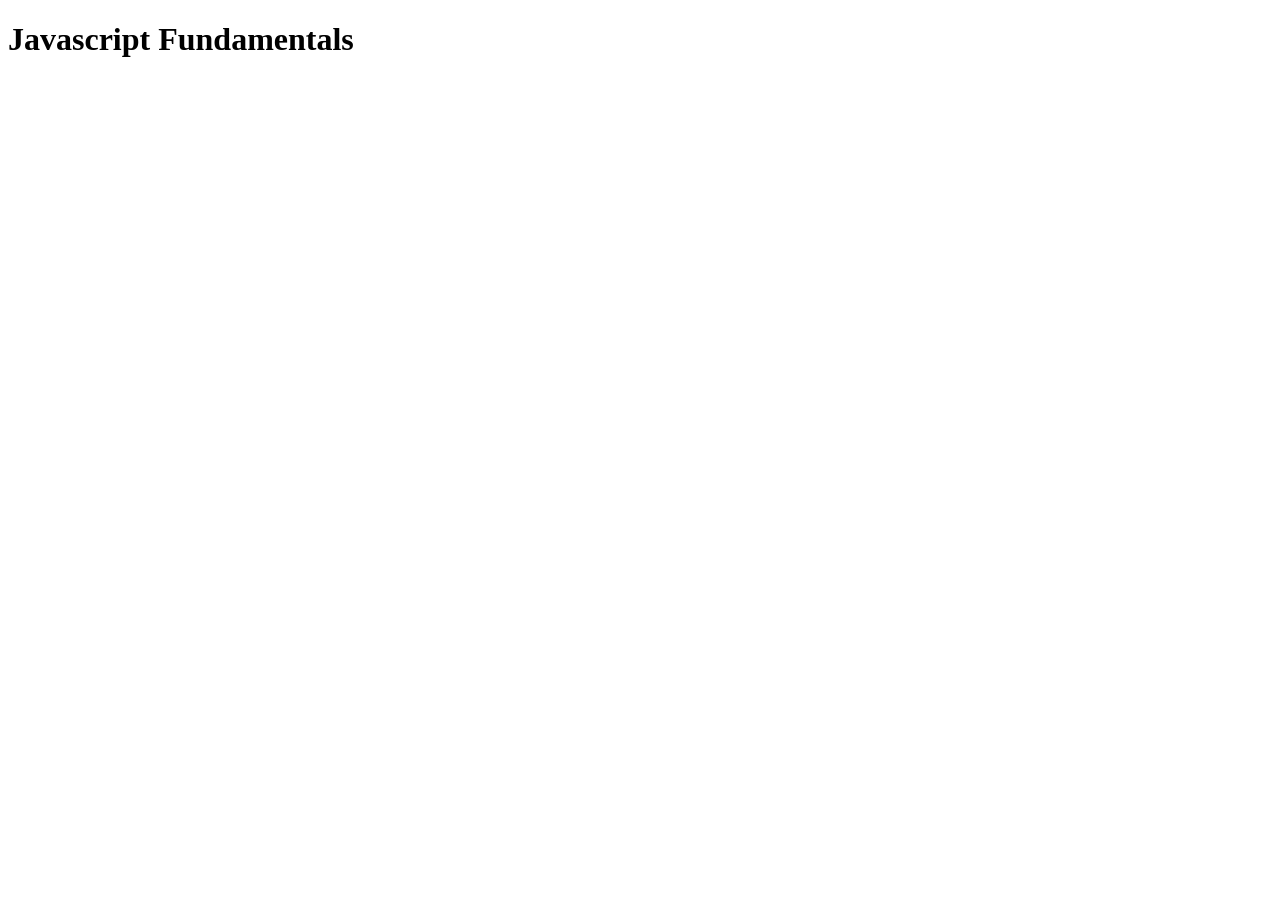
<file: index.html>
<!doctype html>
<html lang="en">
  <head>
    <meta charset="UTF-8" />
    <meta name="viewport" content="width=device-width, initial-scale=1.0" />
    <title>Variables</title>
  </head>
  <body>
    <h1>Javascript Fundamentals</h1>
    <script src="./scripts/variables.js"></script>
  </body>
</html>
</file>
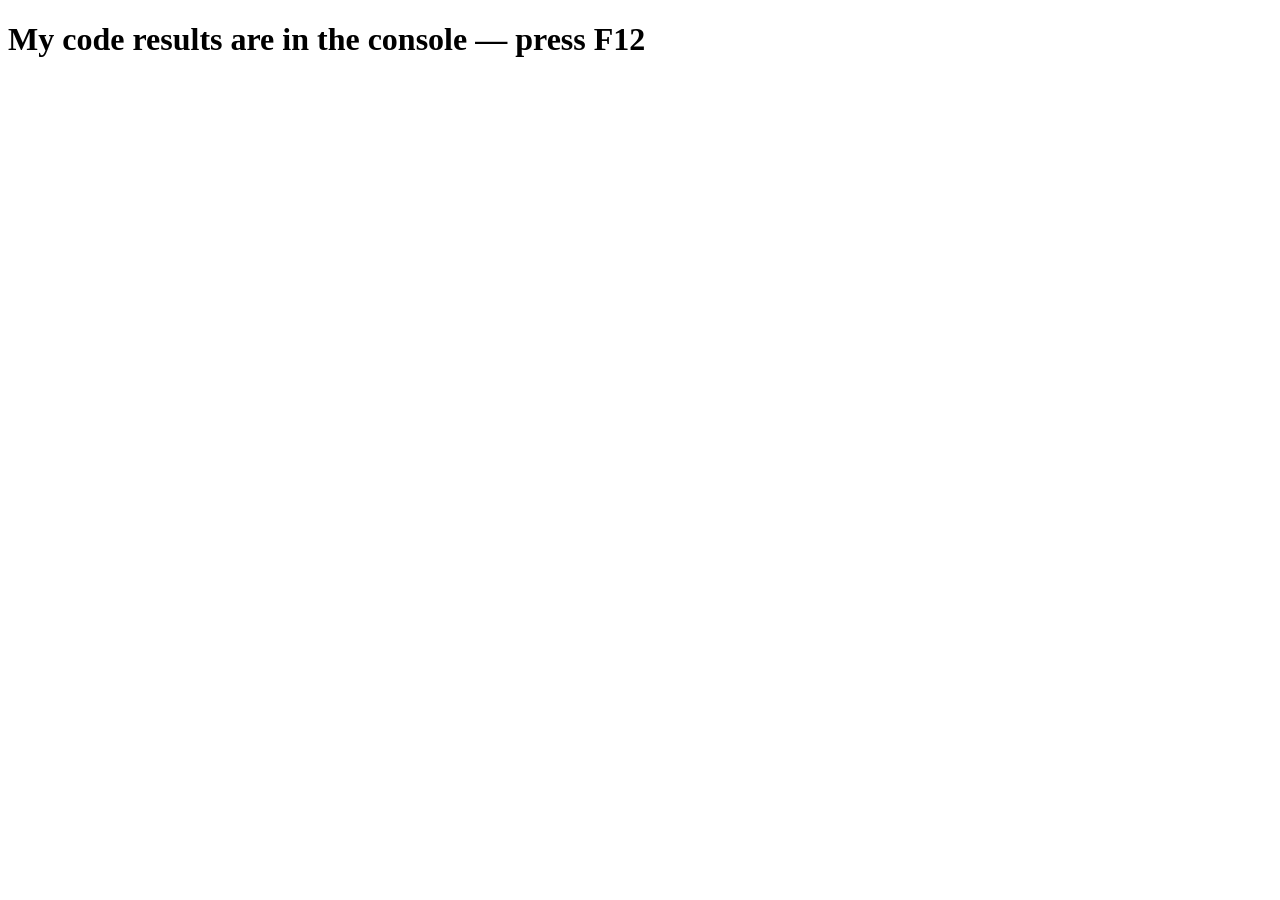
<file: assignment1.html>
<!doctype html>
<html lang="en">
  <head>
    <meta charset="UTF-8" />
    <meta name="viewport" content="width=device-width, initial-scale=1.0" />
    <title>Restaurant Profile</title>
  </head>
  <body>
    <h1>My code results are in the console — press F12</h1>
    <script src="scripts/assignment1.js"></script>
  </body>
</html>
</file>
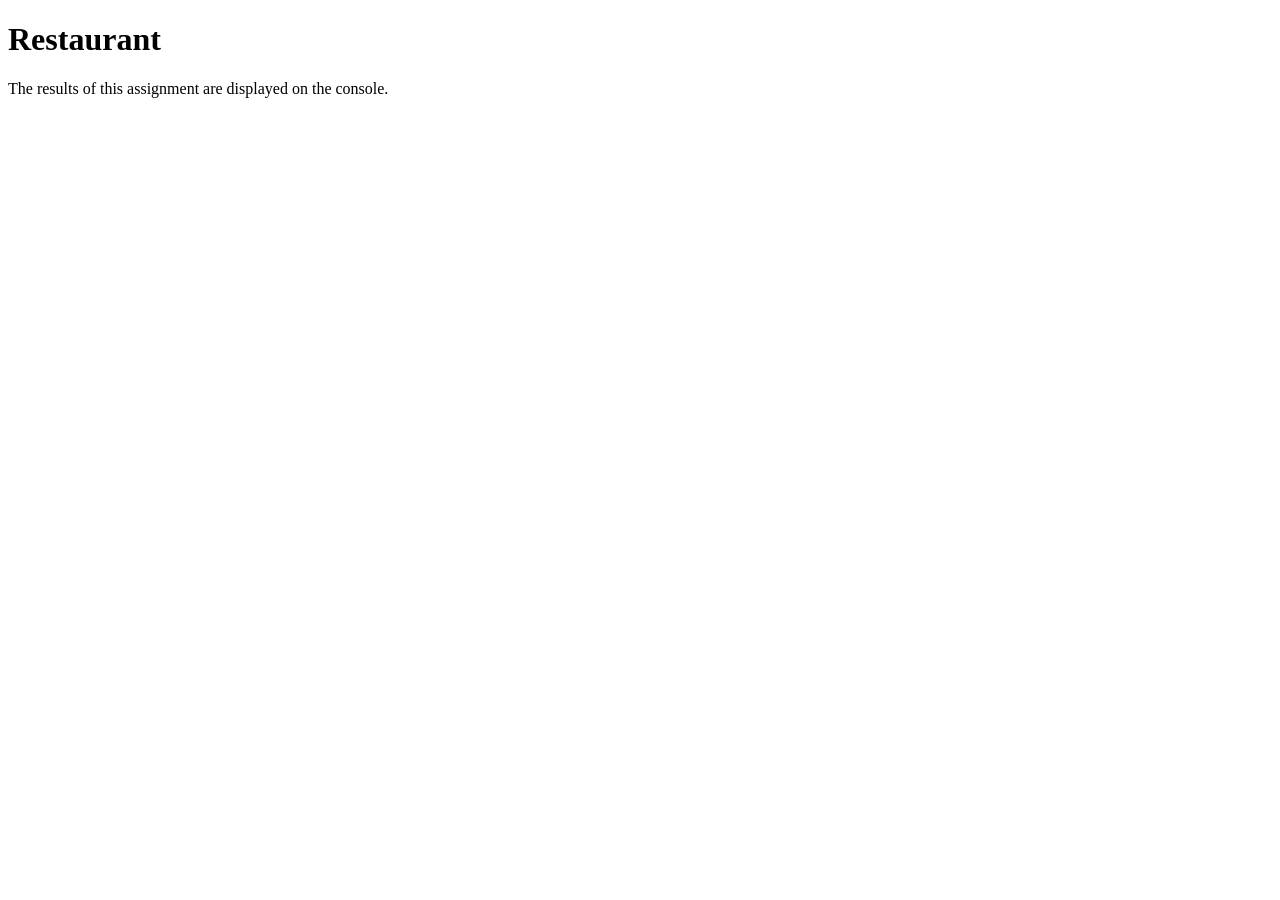
<file: assignment2.html>
<!doctype html>
<html lang="en">
  <head>
    <meta charset="UTF-8" />
    <meta name="viewport" content="width=device-width, initial-scale=1.0" />
    <title>Assignment 2</title>
  </head>
  <body>
    <header>
      <h1>Restaurant</h1>
    </header>

    <p>The results of this assignment are displayed on the console.</p>

    <script src="scripts\assignment2.js"></script>
  </body>
</html>
</file>
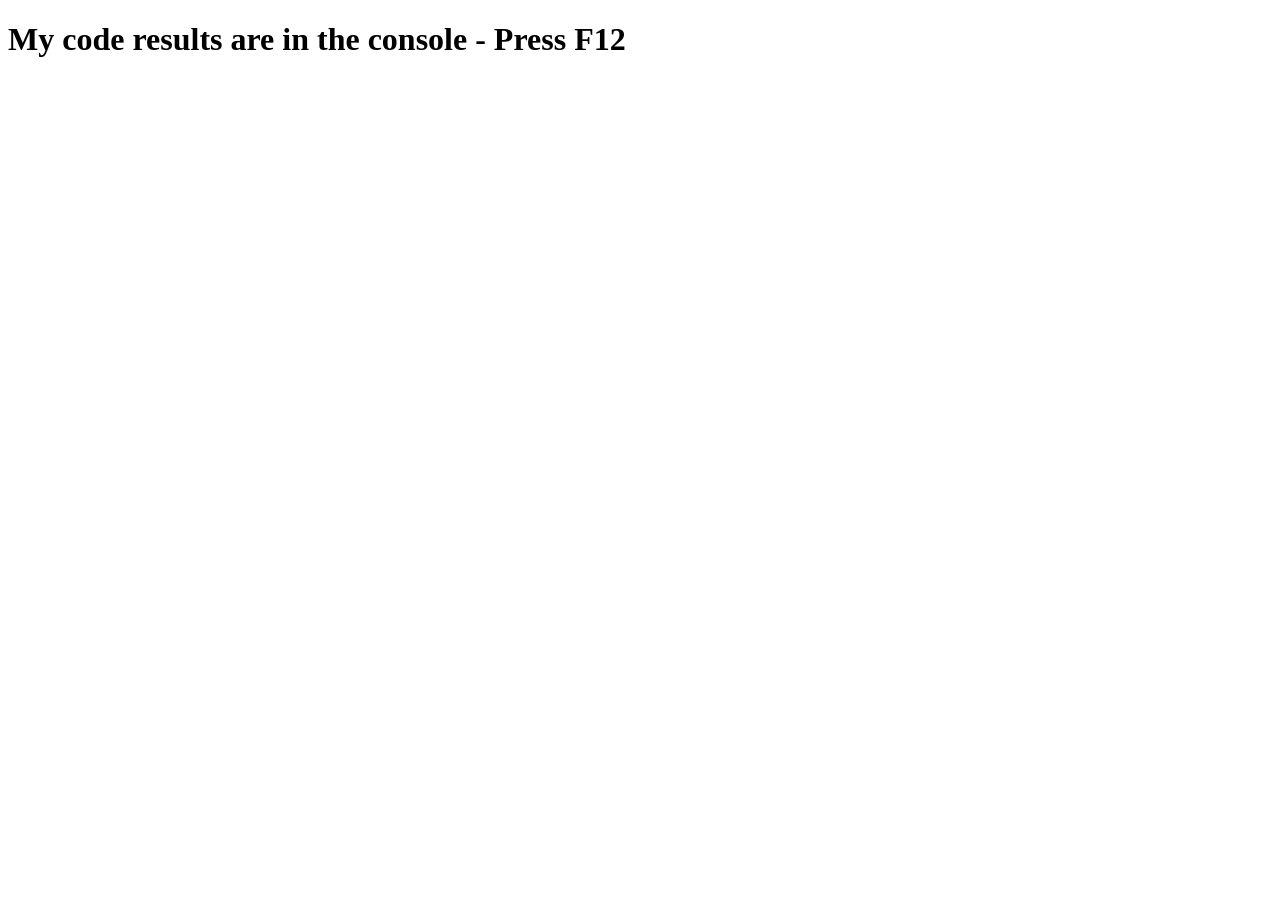
<file: assignment3.html>
<!doctype html>
<html lang="en">
  <head>
    <meta charset="UTF-8" />
    <meta name="viewport" content="width=device-width, initial-scale=1.0" />
    <title>Restaurant Decision Maker</title>
  </head>
  <body>
    <h1>My code results are in the console - Press F12</h1>
    <script src="scripts\assignment3.js"></script>
  </body>
</html>
</file>
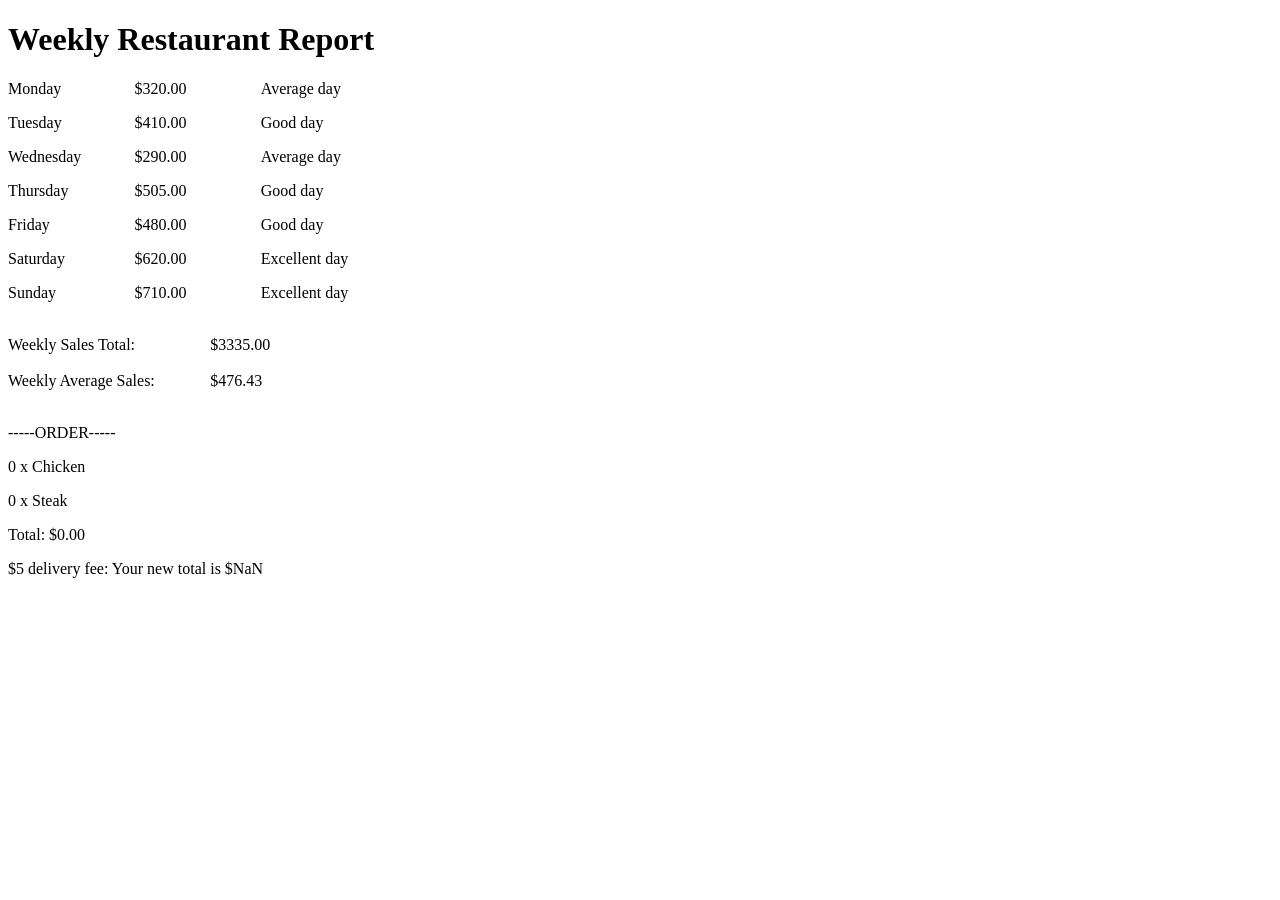
<file: assignment4.html>
<!DOCTYPE html>
<html lang="en">

<head>
    <meta charset="UTF-8">
    <meta name="viewport" content="width=device-width, initial-scale=1.0">
    <title>Weekly Restaurant Report</title>
    <link rel="stylesheet" href="scripts/assignment4.css">
</head>

<body>
    <h1>Weekly Restaurant Report</h1>
    <div id="report"></div>

    <script src="scripts/assignment4.js" defer></script>
</body>

</html>
</file>
<file: scripts/assignment4.css>
.paragraph {
    width: 50%;
    display: flex;
    justify-content: flex-start;
}

.paragraph-2 {
    width: 20%;
    display: flex;
    justify-content: space-between;
    align-items: center;
    margin: 0px;
    padding: 0px;
}

.zero-span {
    width: 20%;
}

.span-1 {
    width: 20%;
}

.span-2 {
    width: 20%;
}
</file>
